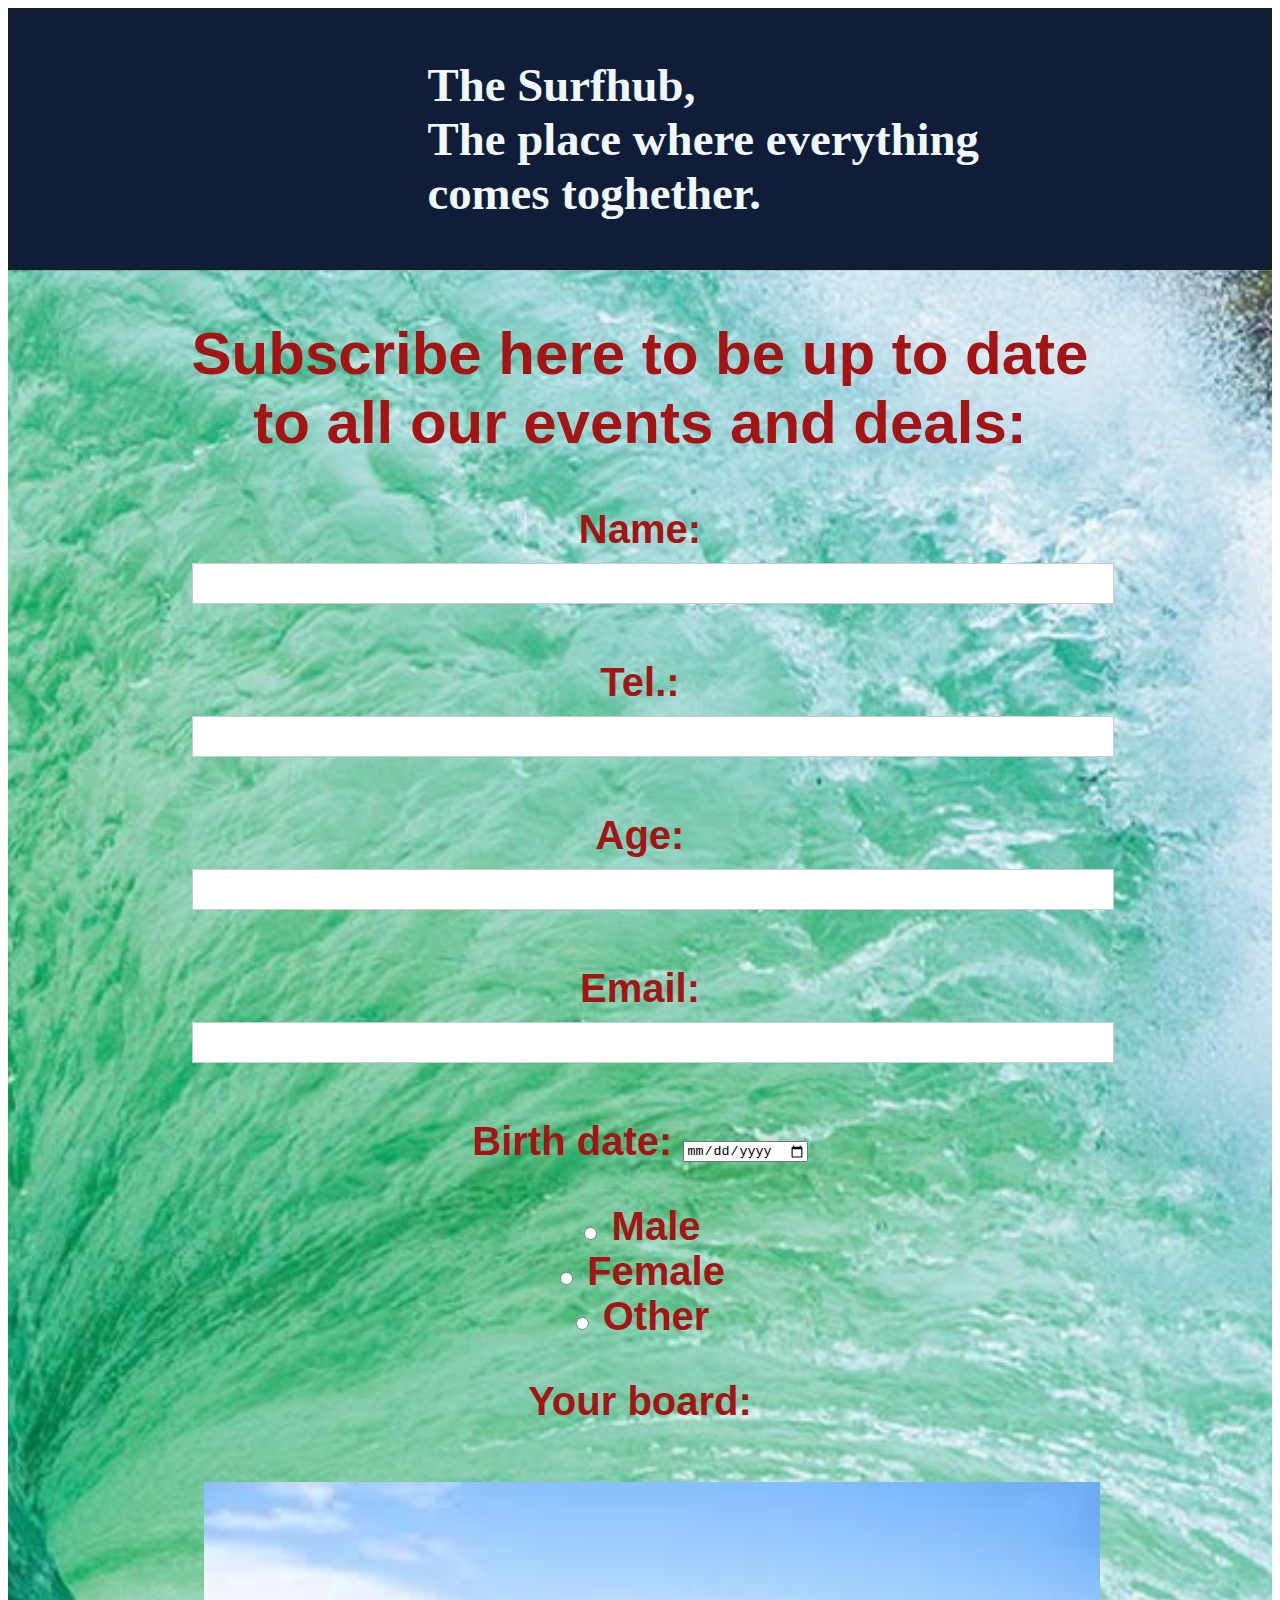
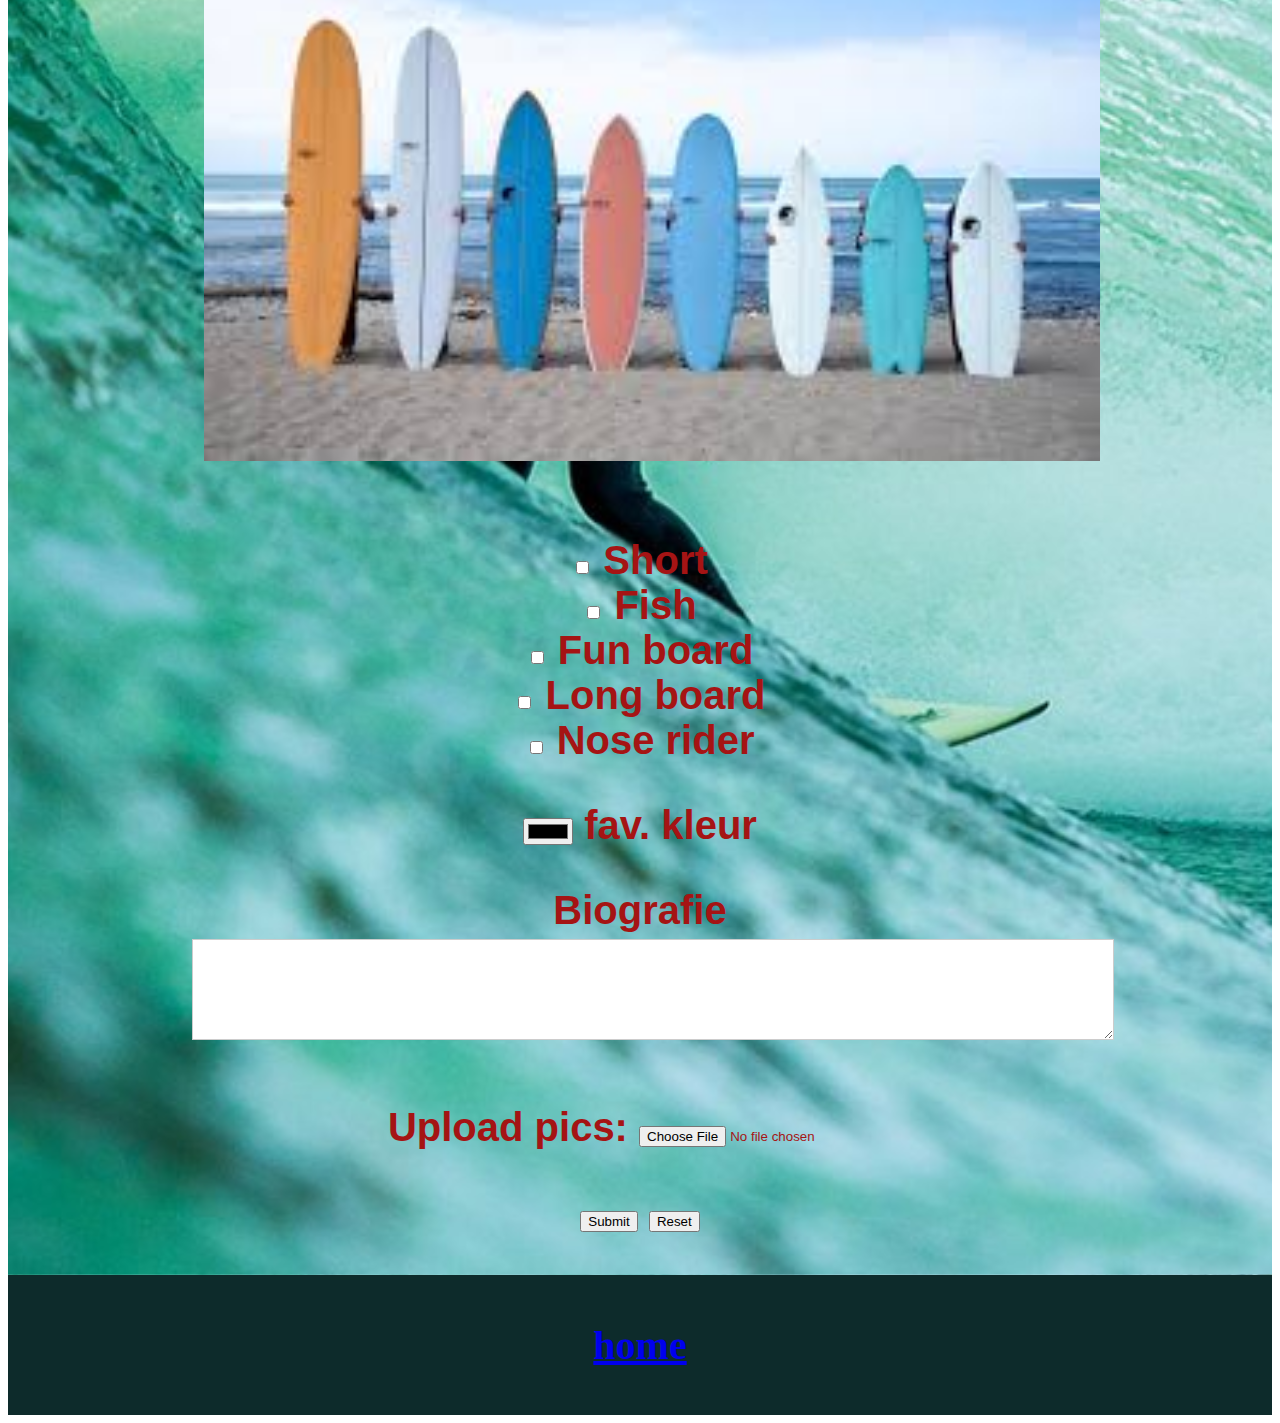
<file: opdracht_10-eindopdracht/contact.html>
<!DOCTYPE html>
<html lang="en">

<head>
  <meta charset="UTF-8" />
  <meta http-equiv="X-UA-Compatible" content="IE=edge" />
  <meta name="viewport" content="width=device-width, initial-scale=1.0" />
  <link rel="stylesheet" href="style.css" />
  <title>Voer hier je gegevens in:</title>
</head>

<body>
  <header>
    <h3>
      The Surfhub,<br />
      The place where everything<br />
      comes toghether.
    </h3>
  </header>

  <main>


    <form name="contact-surf" method="POST" data-netlify="true">

      <h2>Subscribe here to be up to date <br>
        to all our events and deals:</h2>
      <p>
        <label>Name: <input type="text" name="name" /></label>
      </p>

      <p>
        <label>Tel.: <input type="text" name="phone" /></label>
      </p>

      <p>
        <label>Age: <input type="text" name="age" /></label>
      </p>

      <p>
        <label>Email: <input type="text" name="email" /></label>
      </p>

      <p>
        <label>Birth date: <input type="date" name="date of birth" /></label>
      </p>

      <P>
          <label><input type="radio" id="male" name="gender" value="male">
          <label for="male">Male</label><br>
          <input type="radio" id="female" name="gender" value="female">
          <label for="female">Female</label><br>
          <input type="radio" id="other" name="gender" value="other">
          <label for="other">Other</label>
      </P>

      <p>
        <label>Your board:</label><br>
      <P><img src="surfgear.jpg" alt="surfgear"></P>

      <input type="checkbox" id="short" name="short" value="short">
      <label for="short"> Short</label><br>

      <input type="checkbox" id="fish" name="fishn" value="fish">
      <label for="fish"> Fish</label><br>

      <input type="checkbox" id="fun" name="fun" value="fun">
      <label for="fun"> Fun board</label><br>

      <input type="checkbox" id="long" name="long" value="long">
      <label for="long"> Long board</label><br>

      <input type="checkbox" id="nose" name="nose" value="nose">
      <label for="nose"> Nose rider</label><br>
      </p>

      <p>
        <input type="color" id="fav.kleur" name="fav.kleur" value="color">
        <label for="fav.kleur">fav. kleur</label>
      </p>

      <P>
        <label for="biografie">Biografie</label><br>
        <textarea id="biografie" rows="5" cols="65"> </textarea>
      </P>

      <p>
        <label for="myfile">Upload pics:</label>
        <input type="file" id="myfile" name="myfile">
      </p>

      <p>
        <button type="submit">Submit</button>
        <button type="reset">Reset</button>

      </p>


    </form>
  </main>

  <footer>
    <h1> <a href="index.html">home</a></h1>
  </footer>
</body>

</html>
</file>
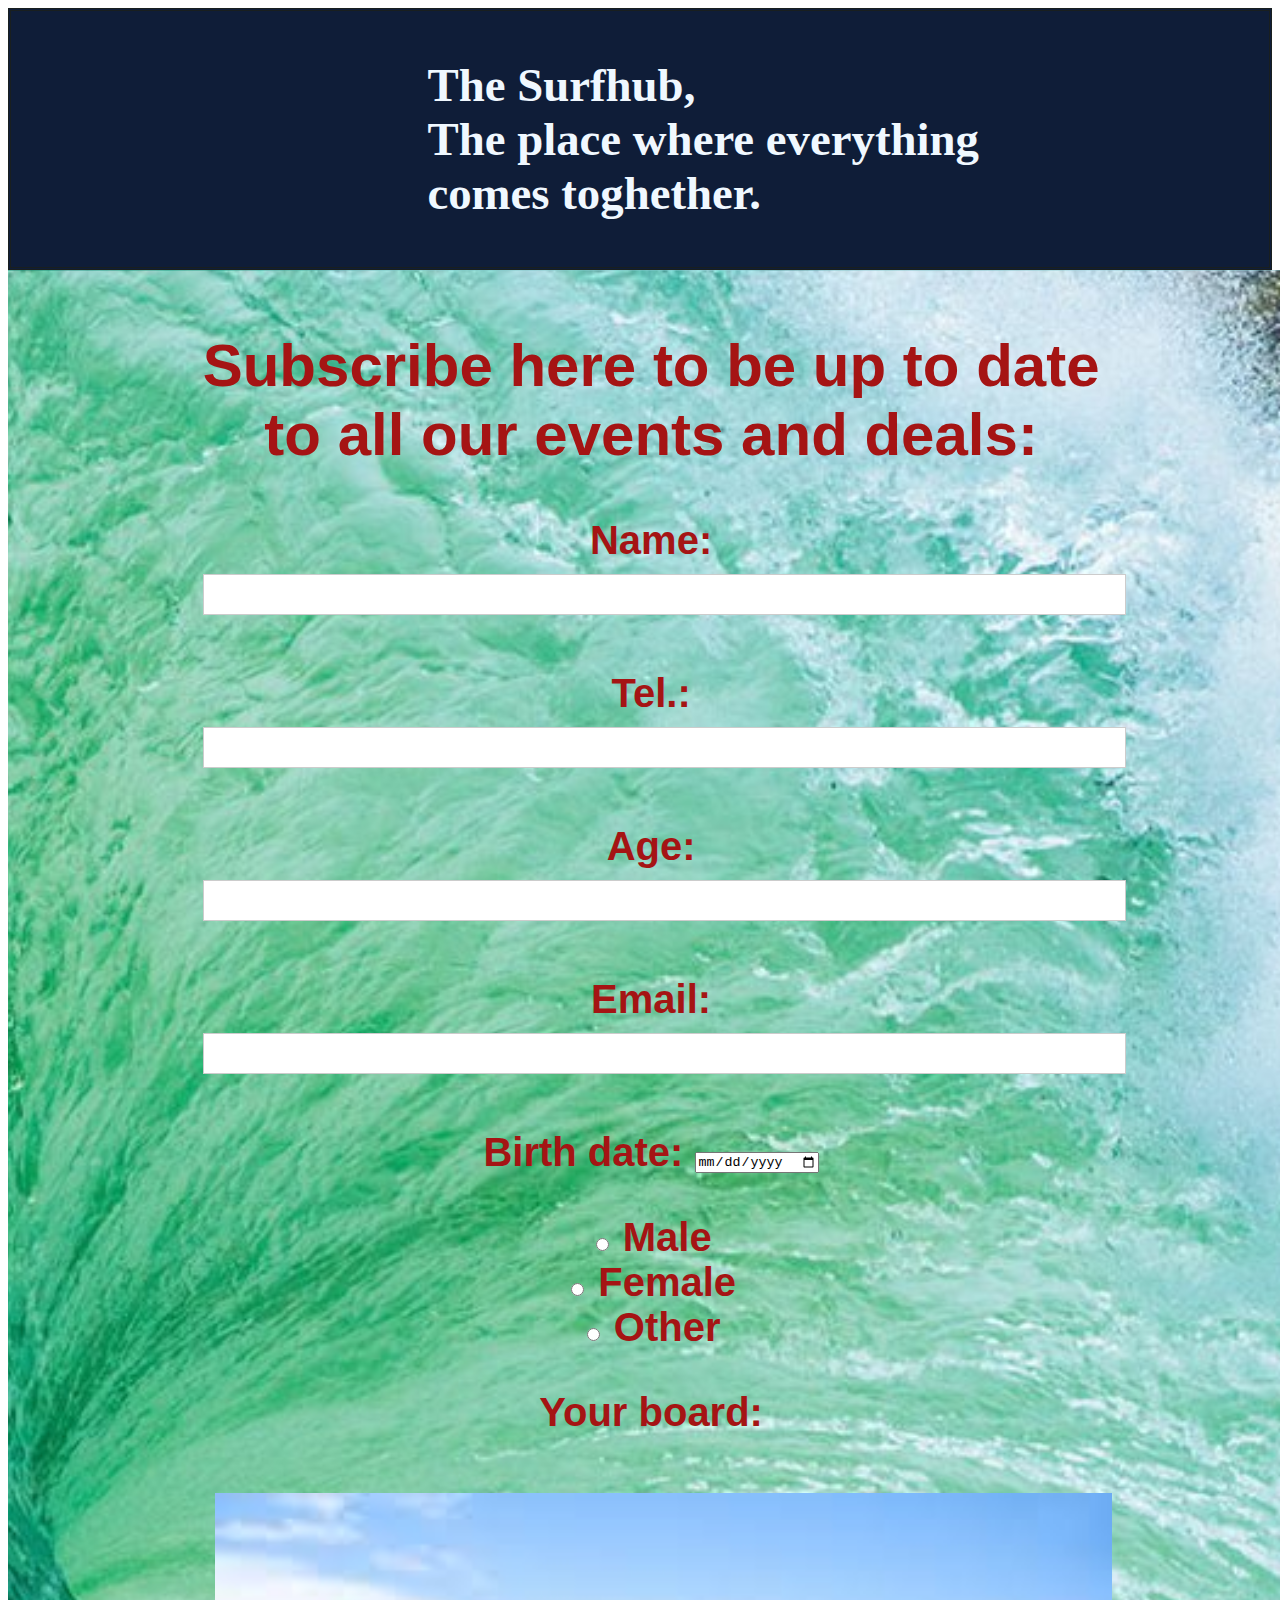
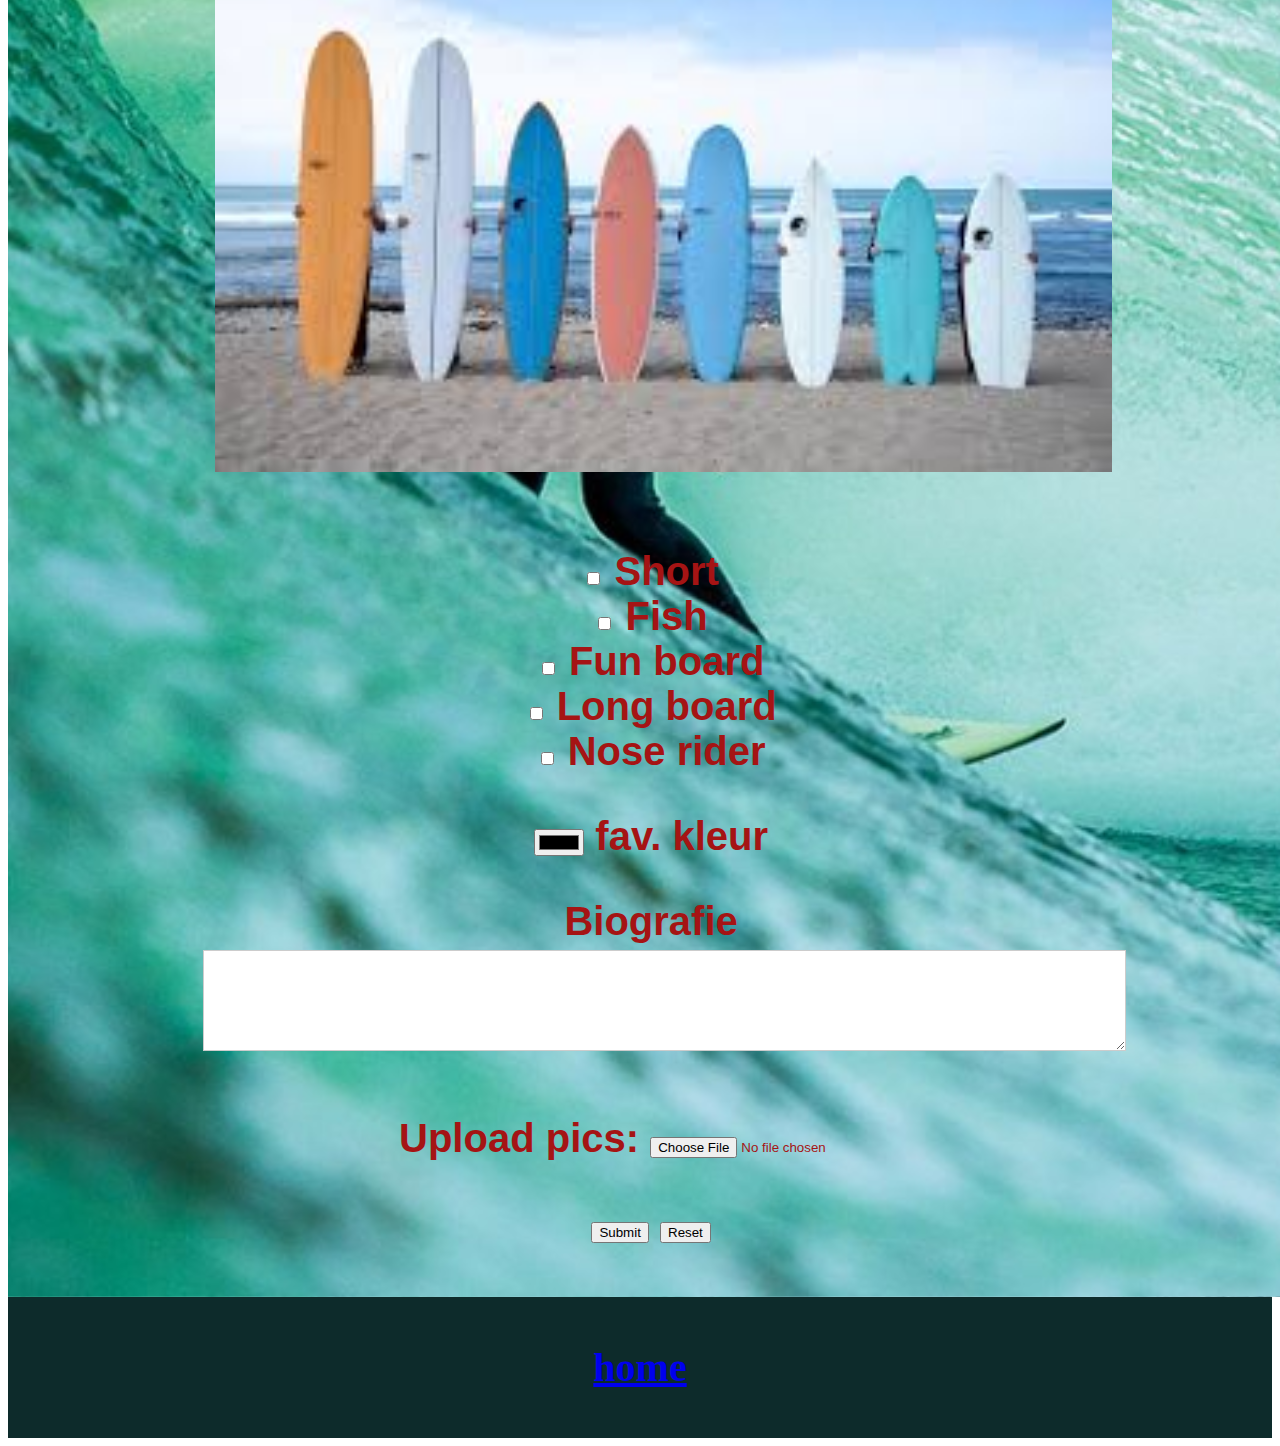
<file: opdracht_eindopdracht/contact.html>
<!DOCTYPE html>
<html lang="en">
  <head>
    <meta charset="UTF-8" />
    <meta http-equiv="X-UA-Compatible" content="IE=edge" />
    <meta name="viewport" content="width=device-width, initial-scale=1.0" />
    <link rel="stylesheet" href="style.css" />
    <title>Voer hier je gegevens in:</title>
  </head>
  <body>
    <header><h3>
					The Surfhub,<br/>
					The place where everything<br />
					comes toghether.
				</h3></header>

    <main>
      
        
      <form name="contact-surf" method="POST" data-netlify="true">
          
        <h2>Subscribe here to be up to date <br>
          to all our events and deals:</h2>
            <p>
                <label>Name: <input type="text" name="name" /></label>
            </p>

            <p>
                <label>Tel.: <input type="text" name="phone" /></label>
            </p>
            
            <p>
                <label>Age: <input type="text" name="age" /></label>
            </p>

            <p>
                <label>Email: <input type="text" name="email" /></label>
            </p>
                <label>Birth date: <input type="date" name="date of birth" /></label>
            </p>

             <P>
                <label><input type="radio" id="male" name="gender" value="male">
                <label for="male">Male</label><br>
                <input type="radio" id="female" name="gender" value="female">
                <label for="female">Female</label><br>
                <input type="radio" id="other" name="gender" value="other">
                <label for="other">Other</label>
             </P>  

             <p>
                <label>Your board:</label><br>
                <p><img class="img2" src="surfgear.jpg" alt="surfgear"></p>

                <input type="checkbox" id="short" name="short" value="short">
                <label for="short"> Short</label><br>

                <input type="checkbox" id="fish" name="fishn" value="fish">
                <label for="fish"> Fish</label><br>

                <input type="checkbox" id="fun" name="fun" value="fun">
                <label for="fun"> Fun board</label><br>

                <input type="checkbox" id="long" name="long" value="long">
                <label for="long"> Long board</label><br>

                <input type="checkbox" id="nose" name="nose" value="nose">
                <label for="nose"> Nose rider</label><br>
            </p>

            <p>
                 <input type="color" id="fav.kleur" name="fav.kleur" value="color">
                 <label for="fav.kleur">fav. kleur</label>
            </p>

            <P>
                 <label for="biografie">Biografie</label><br>
                 <textarea id="biografie" rows="5" cols="65"> </textarea>

            </P>
            
            <p> 
                <label for="myfile">Upload pics:</label>
                <input type="file" id="myfile" name="myfile">
            </p>

            <p>
                <button type="submit">Submit</button>
                <button type="reset">Reset</button>

            </p>


      </form>
    </main>
    
    <footer>
      <h1> <a href="index.html">home</a></h1>
    </footer>
  </body>
</html>
</file>
<file: opdracht_10-eindopdracht/style.css>
.parent {
    display: grid;
    grid-template-columns: auto;
    grid-template-rows: repeat(6, auto);
    grid-gap: 0;
    height: 100vh;
    width: 100%;
    min-width: 360px;
    font-family: -apple-system, BlinkMacSystemFont, "Segoe UI", Roboto, Oxygen, Ubuntu, Cantarell, "Open Sans", "Helvetica Neue", sans-serif;
    margin: auto;
    grid-template-areas: "h" "n" "m" "s" "a" "f";
}

header {
    display: flex;
    justify-content: center;
    align-items: center;
    color: aliceblue;
    border-style: double;
    border-color: azure;
    background-color: rgb(15, 29, 56);
    padding-left: 10%;
    font-size: 30px;
    grid-area: h;
}

nav {
    background-color: chocolate;
    border: black 1px;
    color: aliceblue;
    font-size: 30px;
    display: flex;
    flex-direction: row;
    align-items: center;
    justify-content: center;
    padding: 10%;
    grid-area: n;
}

.navigation.links {
    font-display: flex;
    flex-direction: row;
    align-items: flex-start;
    padding: 10%;
    margin: 10px;
}

section {
    grid-area: s;
    width: 100%;
    height: 100%;
    justify-content: grid;
    align-items: grid;
    background-color: rgb(15, 29, 56);
    overflow: hidden;
}

.iframe-container {
    width: 100%;
    position: relative;
    padding-bottom: 56.25%;
    height: auto;
    overflow: hidden;
}

iframe {
    position: absolute;
    top: 0;
    left: 0;
    width: 100%;
    height: 100%;
    overflow: hidden;
}

aside {
    overflow: hidden;
}

main {
    width: grid;
    background-image: url(greg-long.jpg);
    background-size: cover;
    background-position: center;
    border: black 1px;
    color: rgb(165, 20, 20);
    font-family: -apple-system, BlinkMacSystemFont, "Segoe UI", Roboto, Oxygen, Ubuntu, Cantarell, "Open Sans", "Helvetica Neue", sans-serif;
    font-weight: 700;
    font-size: large;
    display: flex;
    justify-content: center;
    align-items: center;
    padding: 1%;
    text-align: center;
    grid-area: m;
}

aside {
    background-color: rgb(45, 63, 63);
    border: black;
    width: 100%;
    align-items: center;
    justify-content: center;
    resize: vertical;
    grid-area: a;
}

.blogpost {
    margin-left: 20%;
}

footer {
    display: flex;
    justify-content: center;
    background-color: rgb(13, 43, 43);
    width: grid;
    height: 100%;
    text-align: center;
    font-size: 20px;
    font-weight: 100px;
    padding: 20px;
    grid-area: f;
}

.fa {
    padding: 20px;
    font-size: 10px;
    width: 20px;
    text-align: center;
    text-decoration: none;
    margin: 5px 2px;
    border-radius: 50%;
}

.fa:hover {
    opacity: 0.7;
}

.fa-facebook {
    background: #3B5998;
    color: white;
}

.fa-twitter {
    background: #55ACEE;
    color: white;
}

.fa-google {
    background: #dd4b39;
    color: white;
}

.fa-linkedin {
    background: #007bb5;
    color: white;
}

.fa-youtube {
    background: #bb0000;
    color: white;
}

.fa-instagram {
    background: #125688;
    color: white;
}

.fa-pinterest {
    background: #cb2027;
    color: white;
}

.fa-snapchat-ghost {
    background: #fffc00;
    color: white;
    text-shadow: -1px 0 black, 0 1px black, 1px 0 black, 0 -1px black;
}

input[type=text], select, textarea {
    width: 100%;
    padding: 12px;
    border: 1px solid #ccc;
    margin-top: 6px;
    margin-bottom: 16px;
    resize: vertical;
}

@media screen and (min-width:768px) {
    .parent {
        display: grid;
        grid-template-columns: 200px 1fr 200px;
        grid-template-rows: 300px auto 700px 200px;
        grid-gap: 0px;
        height: auto;
        width: auto;
        grid-template-areas: " h h h " " n s a " " m m a " " f f f ";
    }
    aside {
        background-color: rgb(45, 63, 63);
        border: black;
        width: 100%;
        align-items: center;
        justify-content: center;
        grid-area: a;
    }
    img {
        width: 100%;
        padding: 12px;
        margin-top: 6px;
        margin-bottom: 16px;
        resize: vertical;
    }
    .iframe-container {
        position: cover;
        overflow: hidden;
        height: fit-content;
        min-width: 550px;
        max-height: auto;
        background-color: rgb(13, 43, 43);
        grid-area: s;
    }
}

    iframe {
        position: absolute;
        display: grid;
        top: 0;
        left: 0;
        width: 100%;
        height: 100%;
        max-height: 300px;
        padding-bottom: 56.25%;
        overflow: hidden;
    }

@media screen and (min-width: 1200px) {
    .parent {
        display: grid;
        grid-template-columns: auto auto 250px 334px;
        grid-template-rows: 250px auto 600px 300px;
        grid-template-rows: minmax(0, 1fr);
        grid-gap: 1px;
        height: auto;
        width: auto;
        max-width: 3000px;
        grid-template-areas: " h h s s " " n m a a" " n m a a" " f f f f";
    }
    header {
        display: flex;
        justify-content: center;
        color: aliceblue;
        border-color: rgb(25, 31, 31);
        background-color: rgb(15, 29, 56);
        font-size: 40px;
        overflow: hidden;
        resize: smaller;
        grid-area: h;
    }
    main {
        display: flex;
        font-size: 40px;
        justify-content: center;
        align-items: center;
        width: 100%;
        padding: 0px;
        resize: auto;
        height: grid;
        background-image: url(greg-long.jpg);
        background-size: cover;
        background-position: center;
        grid-area: m;
    }
    .iframe-container {
        clear: both;
        width: grid;
        position: grid;
        padding-bottom: 56.25%;
        padding-top: 20px;
        height: grid;
        overflow: hidden;
        grid-area: s;
    }
    iframe {
        position: absolute;
        top: 0;
        left: 0;
        width: grid;
        height: 100%;
        max-width: 100%;
        max-height: grid;
        overflow: hidden;
    }
    aside {
        display: grid;
        background-color: rgb(45, 63, 63);
        width: 100%;
        align-items: center;
        justify-content: center;
        top: 0;
        bottom: 0;
        margin: 0;
        grid-area: a;
    }
    li {
        margin: 30px;
        padding-right: 10px;
    }
    .blogpost {
        padding-right: 20%;
    }
    .main_text {
        display: grid;
        justify-content: center;
        align-items: center;
        width: 100%;
        padding: 15px;
        resize: auto;
        height: 100%;
        resize: smaller;
    }
</file>
<file: opdracht_eindopdracht/style.css>
.parent {
    
    display: grid;
    grid-template-columns:360px;
    grid-template-rows: repeat(5, auto);
    grid-gap: 5px;
    height: 100vh;
    width:100%;
    min-width:360px;
    
    font-family: -apple-system, BlinkMacSystemFont, "Segoe UI", Roboto, Oxygen, Ubuntu,
        Cantarell, "Open Sans", "Helvetica Neue", sans-serif;
        margin: auto;
    grid-template-areas:
        "h"
        "n"
        "m"
        "s"
        "a "
        "f ";
}
header {
    display: flex;
    justify-content: center;
    align-items: center;
    color: aliceblue;
    border-style: double;
    border-color: azure;
    background-color: rgb(15, 29, 56);
    padding-left:10%;
    font-size: 30px;
    grid-area: h;

}
nav {
    background-color: chocolate;
    border: black 1px;
    color: aliceblue;
    font-size: 30px;
    display:flex;;
    flex-direction: row;
    align-items:center;
    justify-content: center;
    padding:10% ;
    grid-area: n;
    
}
.navigation.links {
    font-display: flex;
    flex-direction: row;
    align-items: flex-start;
    padding: 10%;
    margin:10px;
    

}
section {
    grid-area: s;
    width: 100%;
    height: 100%;
    justify-content:grid;
    align-items:grid;
    background-color: rgb(15, 29, 56);
}
.iframe-container {
    float: none;
    clear: both;
    width: 100%;
    position: relative;
    padding-bottom: 56.25%;
    padding-top: 45px;
    height: 0;
    
}
iframe {
    position: absolute;
    top: 0;
    left: 0;
    width: 100%;
    height: 100%;
   
}
main {
    width: grid;
    background-image: url(greg-long.jpg);
    background-size: cover;
    background-position: center;
    border: black 1px;
    color: rgb(165, 20, 20);
    font-family: -apple-system, BlinkMacSystemFont, "Segoe UI", Roboto, Oxygen, Ubuntu,
        Cantarell, "Open Sans", "Helvetica Neue", sans-serif;
    font-weight: 700;
    font-size: large;
    display: flex;
    justify-content:center;
    align-items: center;
    padding: 1%;
    text-align:center;
    grid-area: m;


}


aside {
    background-color: rgb(45, 63, 63);
    border: black;
    width:absolute;
    align-items: center;
    justify-content: center;
    resize: vertical;
    grid-area: a;
}
.blogpost{margin-left: 20%;
}


footer {
    display:flex;
    justify-content:center;
    background-color: rgb(13, 43, 43);
    width: grid;
    height:100%;
    text-align:center;
    font-size:20px;
    font-weight:100px;
    padding:20px;
    
    grid-area: f;
}
.fa {
    padding: 20px;
    font-size: 10px;
    width: 20px;
    text-align: center;
    text-decoration: none;
    margin: 5px 2px;
    border-radius:50%;
}

.fa:hover {
    opacity: 0.7;
}

.fa-facebook {
    background: #3B5998;
    color: white;
}

.fa-twitter {
    background: #55ACEE;
    color: white;
}

.fa-google {
    background: #dd4b39;
    color: white;
}

.fa-linkedin {
    background: #007bb5;
    color: white;
}

.fa-youtube {
    background: #bb0000;
    color: white;
}

.fa-instagram {
    background: #125688;
    color: white;
}

.fa-pinterest {
    background: #cb2027;
    color: white;
}

.fa-snapchat-ghost {
    background: #fffc00;
    color: white;
    text-shadow: -1px 0 black, 0 1px black, 1px 0 black, 0 -1px black;
}


input[type=text], select, textarea {
    width: 100%;
    padding: 12px;
    border: 1px solid #ccc;
    margin-top: 6px;
    margin-bottom: 16px;
    resize: vertical;
}



@media screen and (min-width:400px){
.parent {
        display: grid;
        grid-template-columns: 200px 1fr 200px;
        grid-template-rows:  300px 255px 600px 200px ;
        grid-gap: 2px;
        height: auto;
        width: auto;
        grid-template-areas:
            
            " h h h "
            " n s a "
            " m m a "
            " f f f "; 

}
aside {
        background-color: rgb(45, 63, 63);
        border: black;
        width: 100%;
        align-items:center;
        justify-content:center;
        grid-area: a;}

img{ 
        width: 100%;
        padding: 12px;
        
        margin-top: 6px;
        margin-bottom: 16px;
        resize: vertical;
    }

.iframe-container {
        float: none;
        clear: both;
        width: 100%;
        position: relative;
        padding-bottom: 56.25%;
        padding-top: 45px;
        height: 0;
        min-width: 360px;
        max-width: 365px;
        max-height: 255px;
}
iframe {
        position: absolute;
        top: 0;
        left: 0;
        width: 100%;
        height: 100%;
        min-width:360px;
}
@media screen and (min-width: 665px) {
.parent {
        display: grid;
        grid-template-columns: auto auto 250px 250px;
        grid-template-rows:  250px 600px 600px 300px ;
        grid-template-rows: minmax(0, 1fr);
        grid-gap: 1px;
        height: auto;
        width: auto;
        max-width:3000px;
        grid-template-areas:
    
            
         " h h s s "
         " n m a a"
         " n m a a"
         " f f f f";
    }
header {
        width: grid;
        display: flex;
        justify-content: center;
        color: aliceblue;
        border-style: double;
        border-color: rgb(25, 31, 31);
        background-color: rgb(15, 29, 56);
        font-size: 40px;
        
        grid-area: h;
    }
main{   display: flex;
        font-size: 40px;
        justify-content:center;
        align-items:center; 
        width: 100%;
        padding: 11.115px; 
        padding-right:15px;
        resize:auto;
        height:grid;
}
    }
.iframe-container {
        
        clear: both;
        width: 100%;
        position:grid;
        padding-bottom: 56.25%;
        padding-top: 45px;
        height: grid;
        margin-bottom: 1%;
        max-width: 500px;
    
}
iframe {
        position:absolute;
        top: 0;
        left: 0;
        width: 100%;
        height: 100%;
        max-width: grid;
        max-height: grid;
        
}
aside {
        background-color: rgb(45, 63, 63);
        border: black;
        width: 100%;
        align-items:center;
        justify-content:center;
        top: 0;
        bottom: 0;
        grid-area: a;
    }
    li{
        margin: 30px;
        padding-right:10px;
        }
    .blogpost{margin-right: 20%;
    }
    .main text{
        display: flex;
        font-size:30px;
        justify-content:center;
        align-items:center; 
        width: 100%;
        padding-left: 5px;    
        resize:smaller;
        height:100%;
        overflow:scroll;
}
</file>
